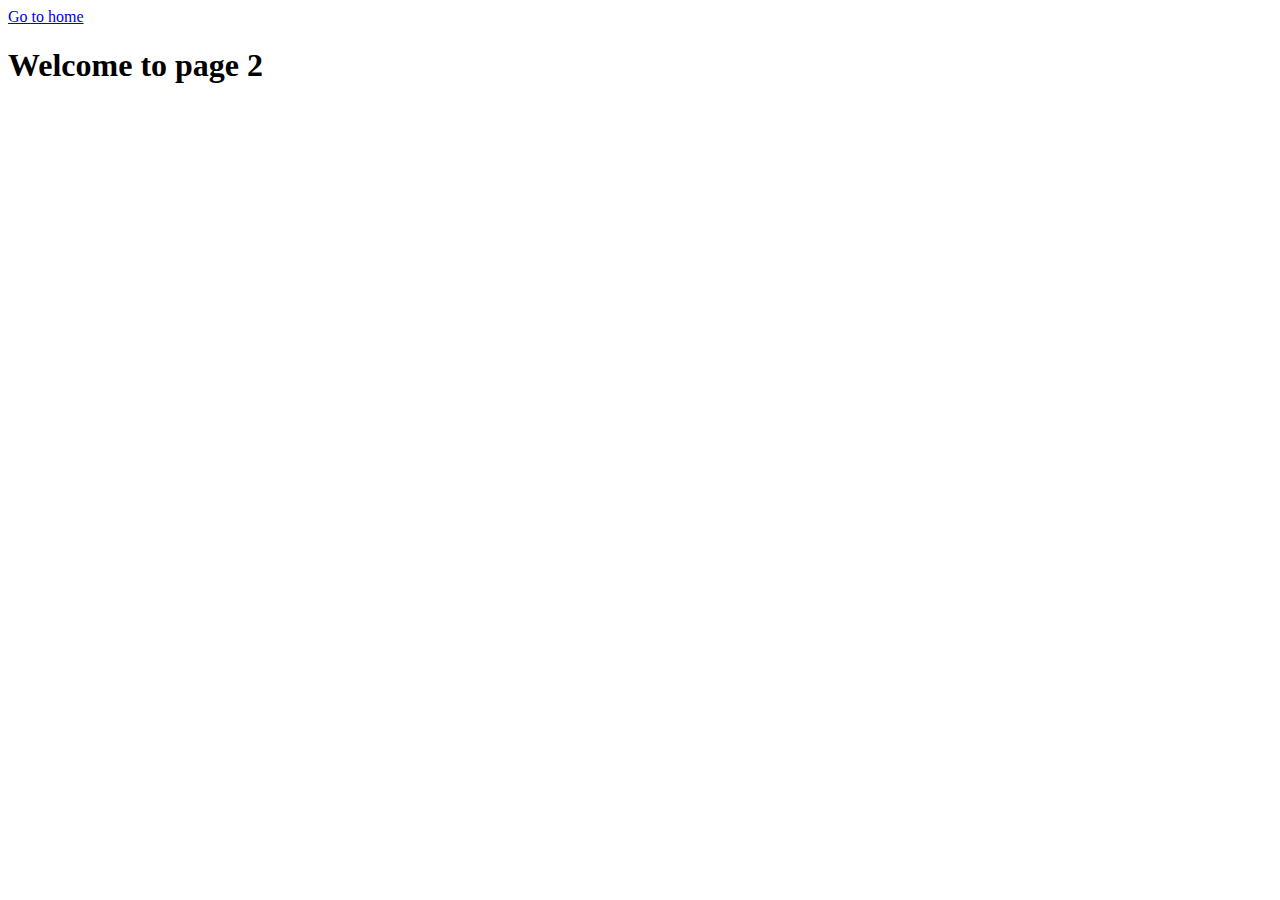
<file: src/page-2.html>
<!DOCTYPE html>
<html lang="en">
  <head>
    <meta charset="UTF-8" />
    <meta http-equiv="X-UA-Compatible" content="IE=edge" />
    <meta name="viewport" content="width=device-width, initial-scale=1.0" />
    <title>Page 2</title>
  </head>
  <body>
    <section>
      <a href="./index.html">Go to home</a>
      <h1>Welcome to page 2</h1>
    </section>
  </body>
</html>
</file>
